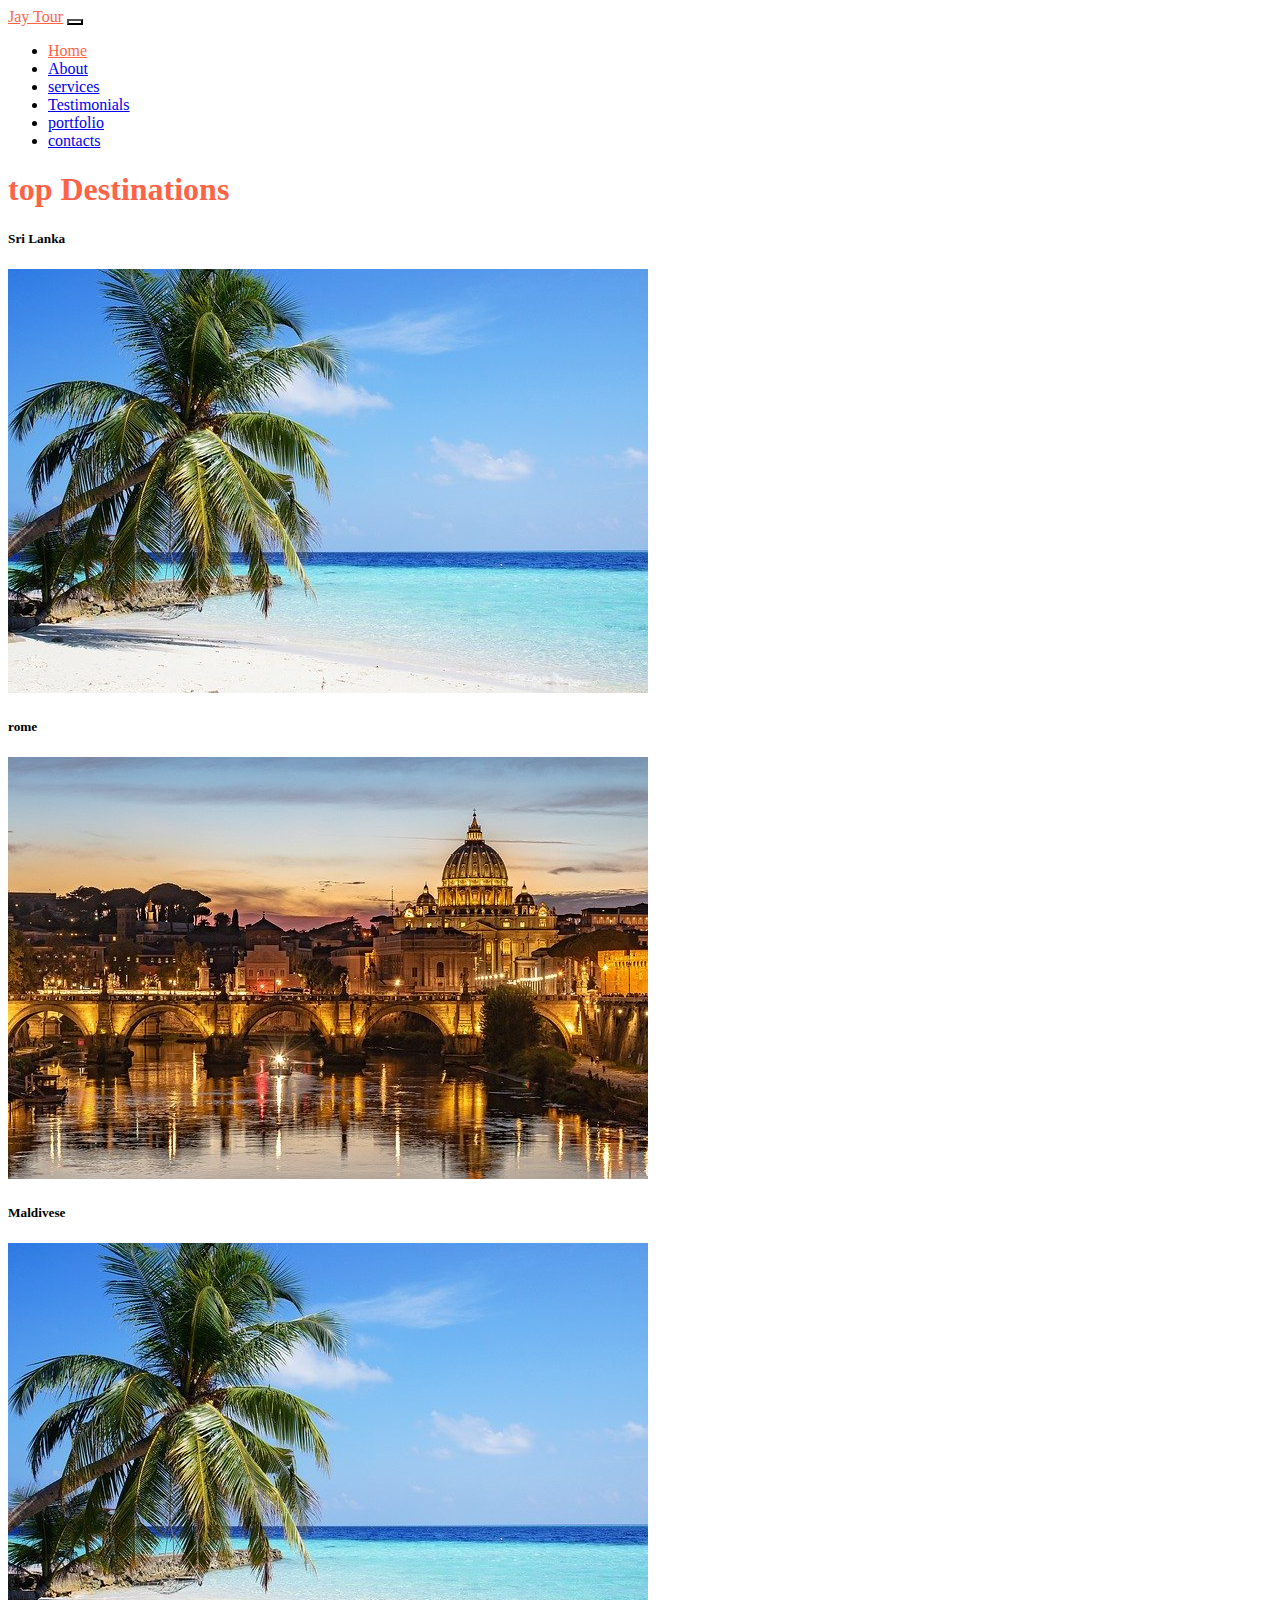
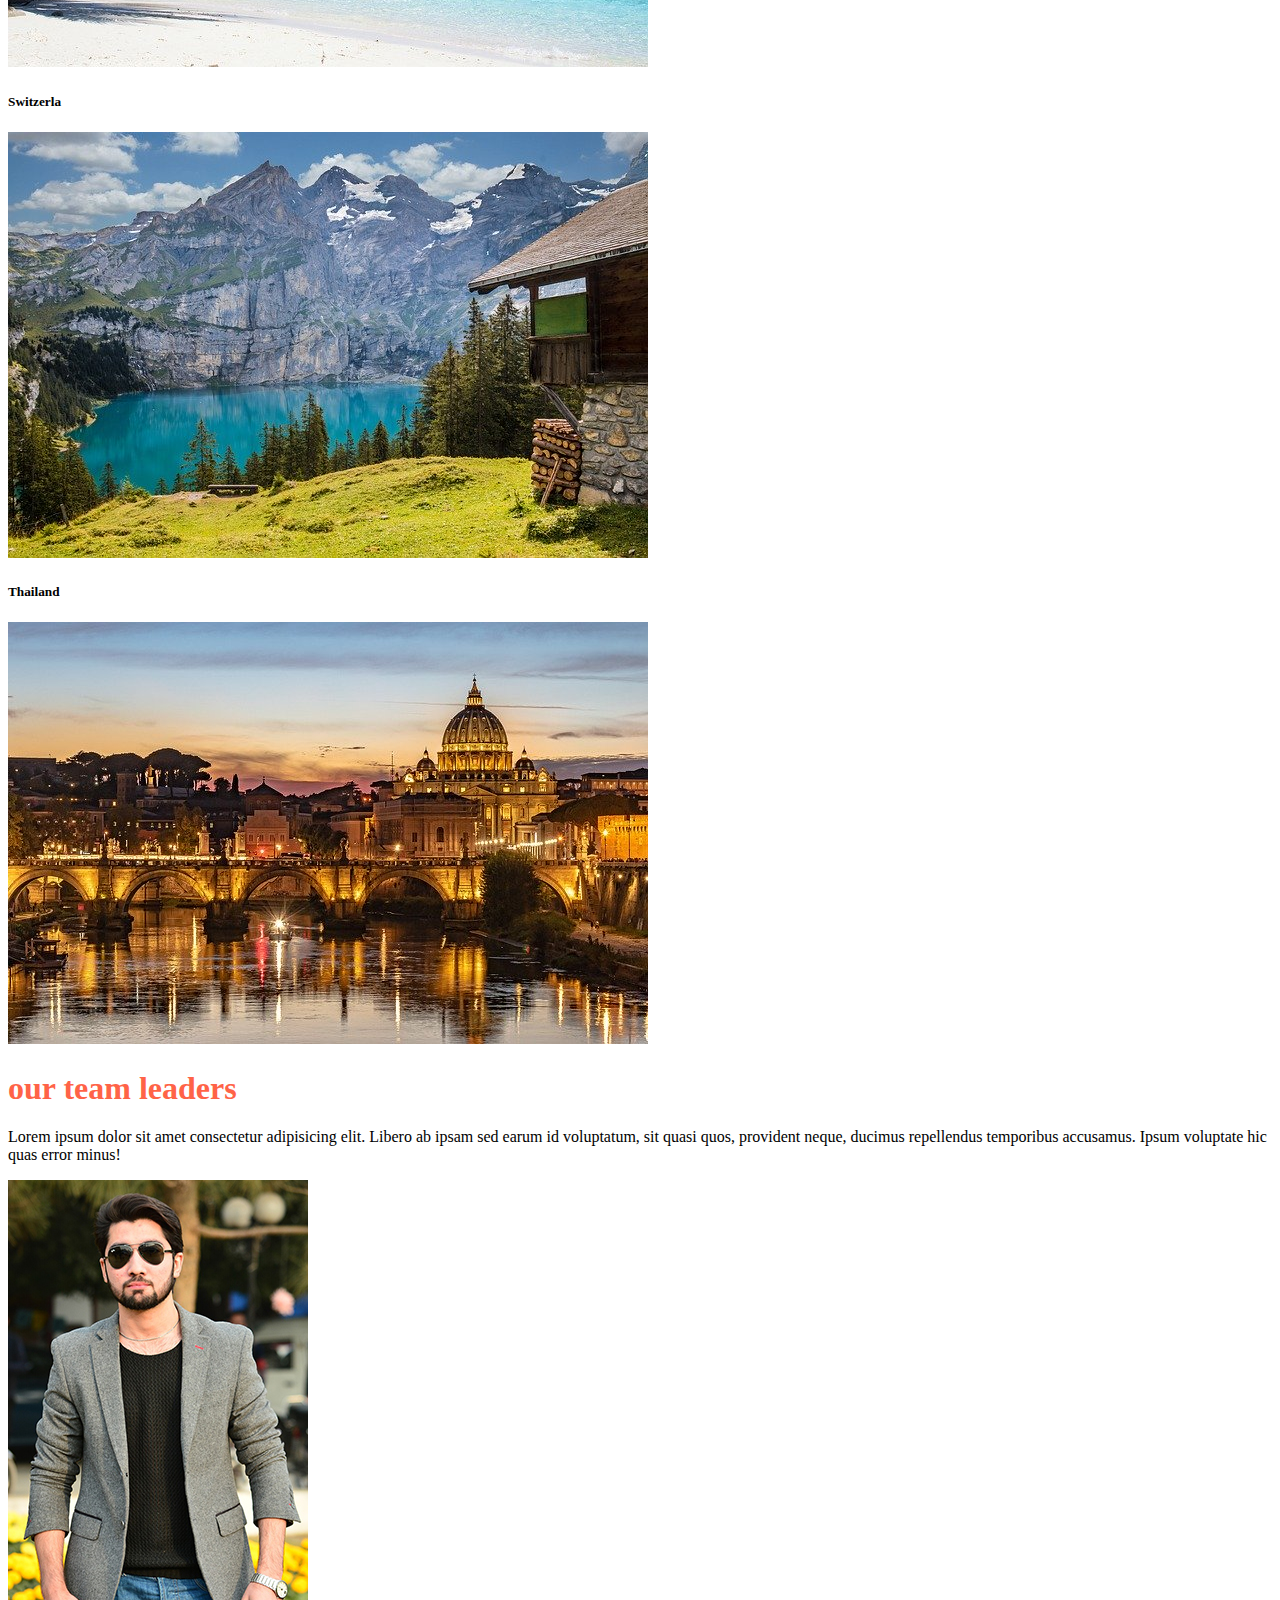
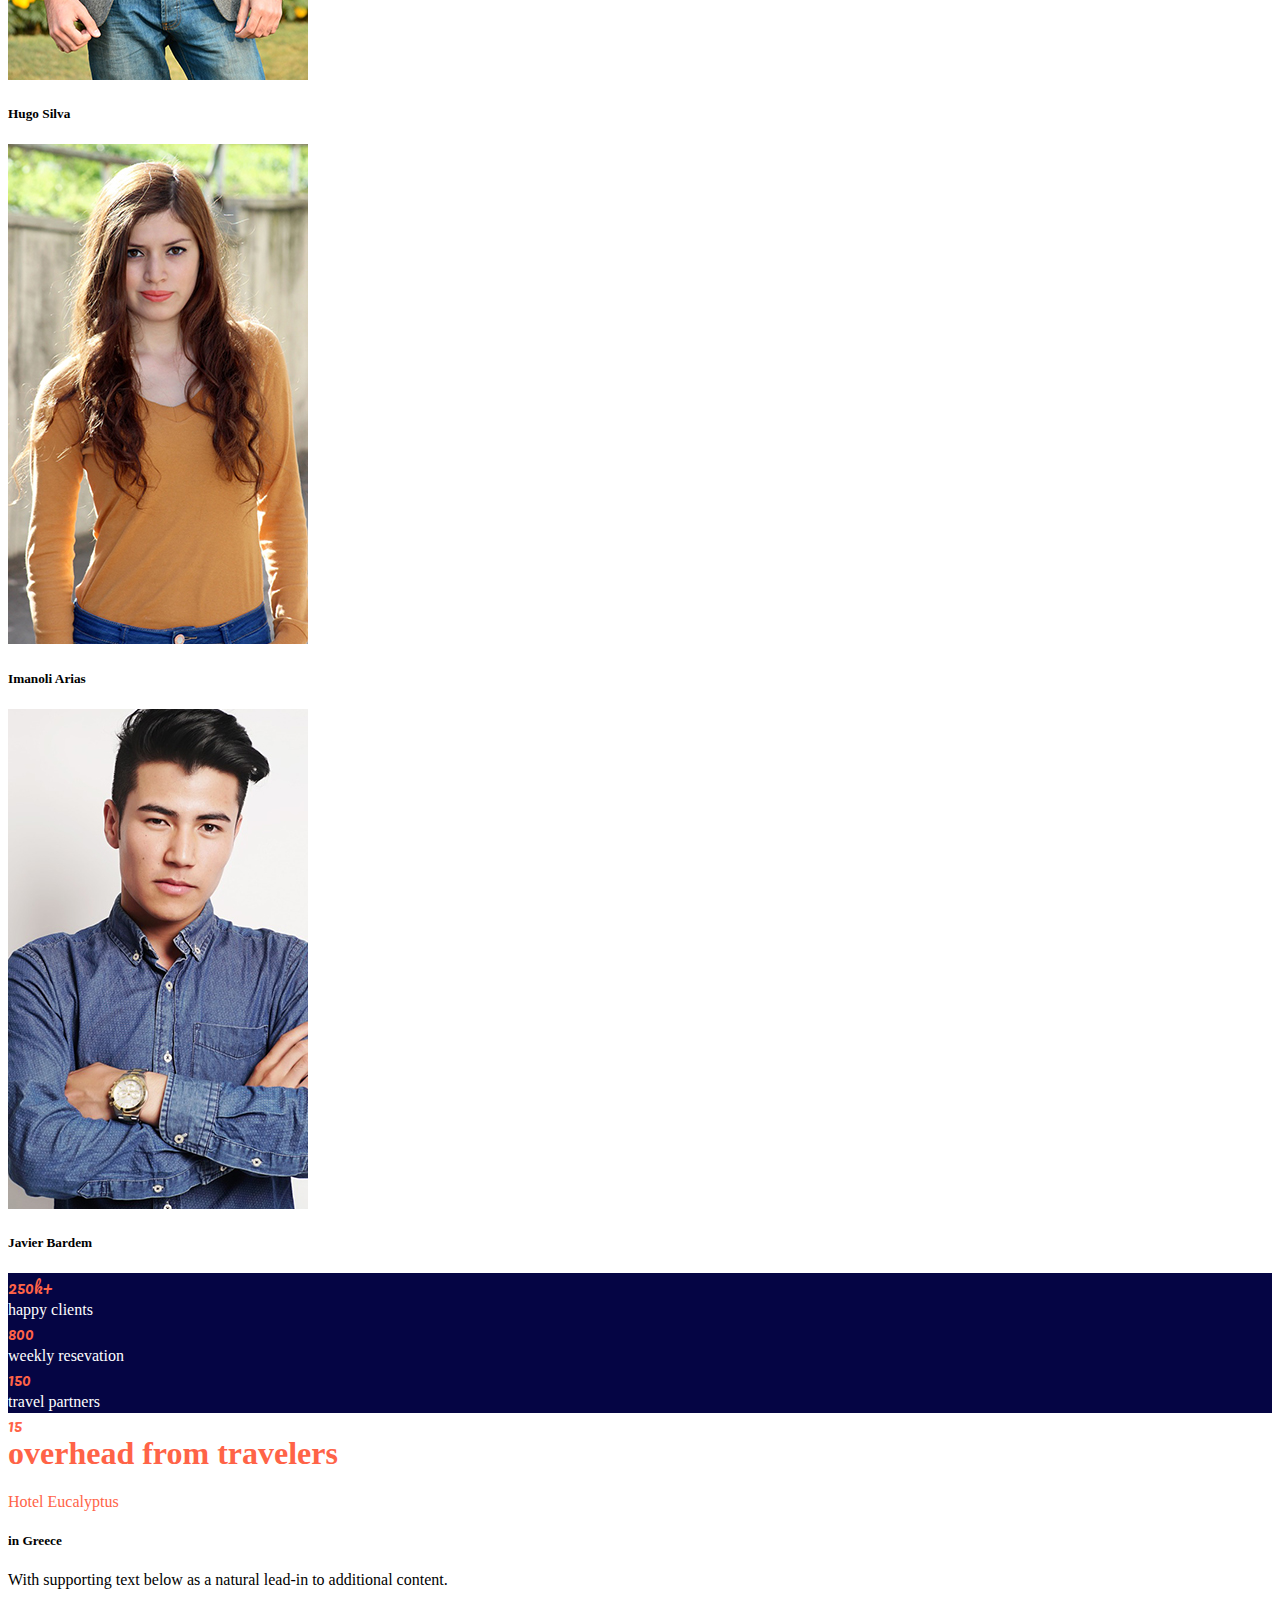
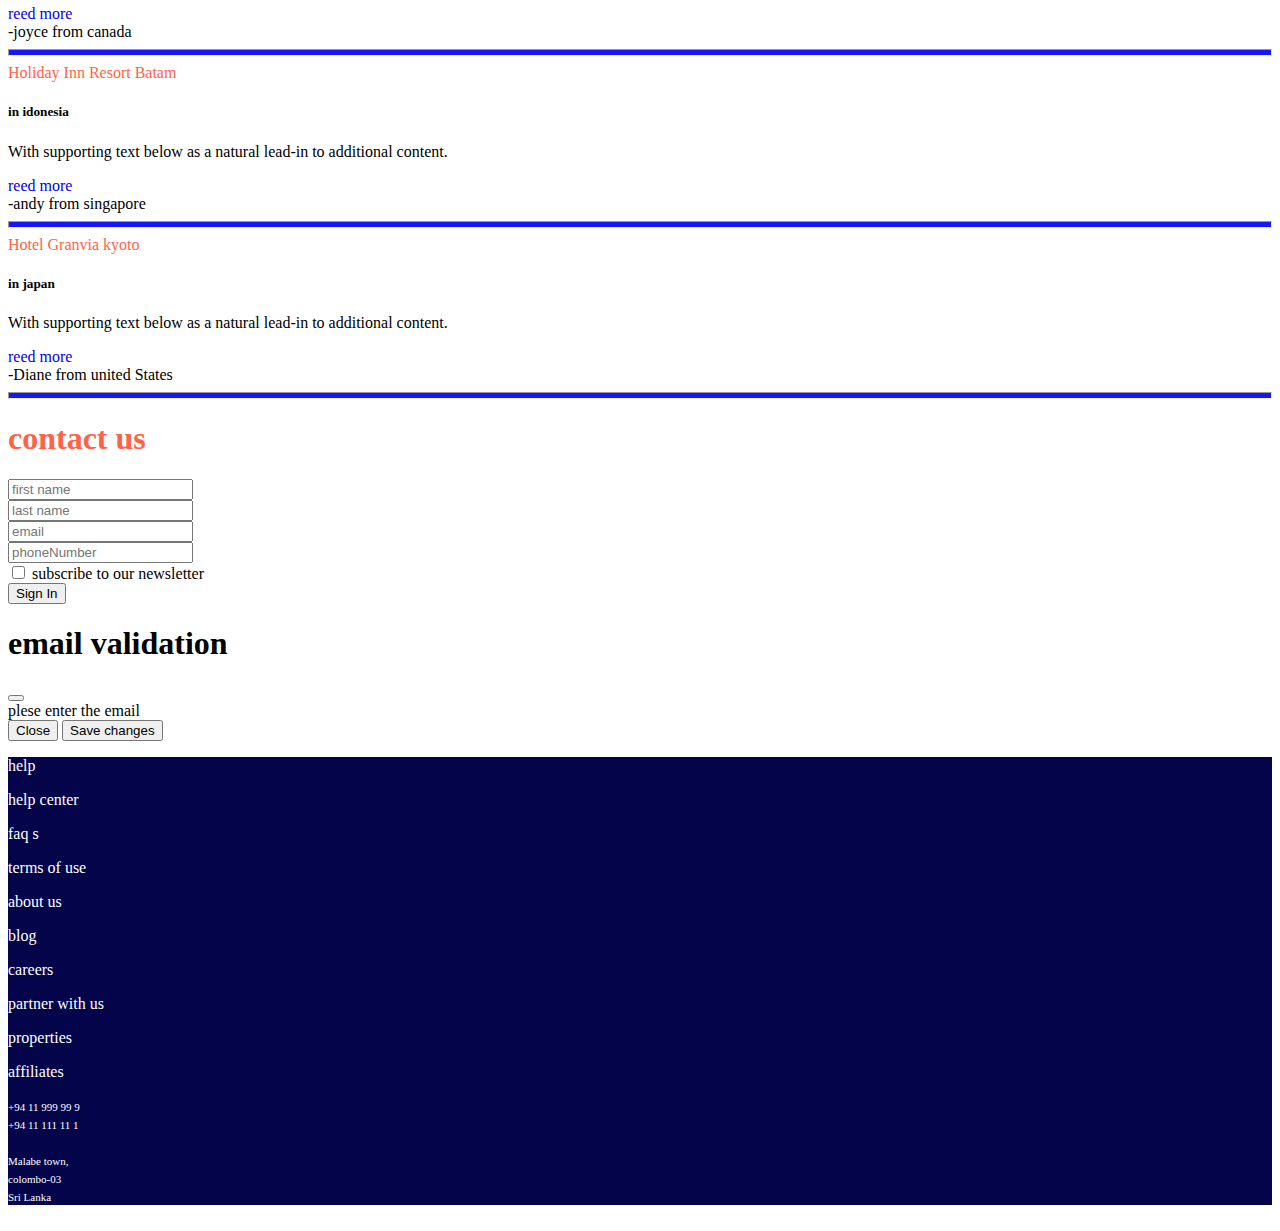
<file: index.html>
<!doctype html>
<html lang="en">
  <head>
    <meta charset="utf-8">
    <meta name="viewport" content="width=device-width, initial-scale=1">
    
    <title style="font-family: 'Pacifico', cursive !important;"> Aaqil</title>
    <link rel="stylesheet" href="https://cdnjs.cloudflare.com/ajax/libs/font-awesome/6.4.2/css/all.min.css" integrity="sha512-z3gLpd7yknf1YoNbCzqRKc4qyor8gaKU1qmn+CShxbuBusANI9QpRohGBreCFkKxLhei6S9CQXFEbbKuqLg0DA==" crossorigin="anonymous" referrerpolicy="no-referrer" />
    <link rel="preconnect" href="https://fonts.googleapis.com">
<link rel="preconnect" href="https://fonts.gstatic.com" crossorigin>
<link href="https://fonts.googleapis.com/css2?family=Pacifico&display=swap" rel="stylesheet">
    <link rel="stylesheet" href="style.css">
    <link href="https://cdn.jsdelivr.net/npm/bootstrap@5.3.2/dist/css/bootstrap.min.css" rel="stylesheet" integrity="sha384-T3c6CoIi6uLrA9TneNEoa7RxnatzjcDSCmG1MXxSR1GAsXEV/Dwwykc2MPK8M2HN" crossorigin="anonymous">
    <link rel="stylesheet" href="style.css">
  </head>
  <body class="">
    
        <nav class="navbar navbar-expand-lg bg-body-tertiary mb-0 p-0 ">
            <div class="container-fluid bg-black mt-0">
              <a class="navbar-brand fs-1 text-uppercase fw-bolder color0" href="#">Jay Tour</a>
              <button class="navbar-toggler text-light color1" type="button" data-bs-toggle="collapse" data-bs-target="#navbarNav" aria-controls="navbarNav" aria-expanded="false" aria-label="Toggle navigation">
                <span class="navbar-toggler-icon color1"></span>
              </button>
              <div class="collapse navbar-collapse justify-content-end" id="navbarNav">
                <ul class="navbar-nav gap-3">
                  <li class="nav-item">
                    <a class="nav-link active fs-6 text-uppercase fw-normal color0" aria-current="page" href="otherPages/home.html">Home</a>
                  </li>
                  <li class="nav-item">
                    <a class="nav-link fs-6 text-uppercase fw-normal text-light"  href="otherPages/aboutUs.html">About</a>
                  </li>
                  <li class="nav-item">
                    <a class="nav-link fs-6 text-uppercase fw-normal text-light" href="otherPages/services.html">services</a>
                  </li>
                  <li class="nav-item">
                    <a class="nav-link fs-6 text-uppercase fw-normal text-light" href="otherPages/testimonials.html">Testimonials</a>
                  </li>
                  <li class="nav-item">
                    <a class="nav-link fs-6 text-uppercase fw-normal text-light" href="otherPages/portfolio.html">portfolio</a>
                  </li>
                  <li class="nav-item">
                    <a class="nav-link fs-6 text-uppercase fw-normal text-light" href="otherPages/contacts.html">contacts</a>
                  </li>
                </ul>
              </div>
            </div>
          </nav>

   


 
    <header class="container-fluid bg-white py-5 pb-0 mb-0">
        <div class="row">
            <div class=" col-md-12 text-center ">
              <h1 class=" display-3 fw-semibold"> <span class="text-primary text-uppercase color0 fs-1" style="color: tomato !important;">top Destinations</span></h1> 
            </div>
        </div>

    </header>
    
    <div class="container-fluid d-flex justify-content-center mt-0">
        <div class="row justify-content-center d-flex align-items-stretch  custom_flex123">
            <div class="col-lg-2  mt-3">

                <div class="card card0 " >
                        <div class="card-body text-center">
                            <h5 class="card-title text-uppercase">Sri Lanka</h5>
                            
                        </div>

                      <div class="container" style="max-width: 600px;">
                        <img src="Images/Top Destinations/Maldives.jpg" alt="Responsive Image" class="img-fluid">
                      </div>
                </div>
            </div>
            <div class="col-lg-2  mt-3">

                <div class="card  card0" >
                    <div class="card-body">
                        <h5 class="card-title text-center text-uppercase">rome</h5>
                        
                    </div>
                    <div class="container" style="max-width: 600px;">
                        <img src="Images/Top Destinations/Rome.jpg"alt="Responsive Image" class="img-fluid">
                    </div>
                </div>
            </div>
            <div class="col-lg-2 mt-3">
                <div class="card card0" >
                    <div class="card-body">
                        <h5 class="card-title text-center text-uppercase">Maldivese</h5>
                        
                    </div>
                    <div class="container" style="max-width: 600px;">
                        <img src="Images/Top Destinations/Maldives.jpg" alt="Responsive Image" class="img-fluid">
                    </div>
                    
                  </div>
            </div>
            <div class="col-lg-2  mt-3">

                <div class="card card0" >
                    <div class="card-body">
                        <h5 class="card-title text-center text-uppercase">Switzerla</h5>
                        
                    </div>
                    <div class="container" style="max-width: 600px;">
                        <img src="Images/Top Destinations/Switzerland.jpg" alt="Responsive Image" class="img-fluid">
                    </div>
                    
                  </div>
            </div>
            <div class="col-lg-2  mt-3">

                <div class="card card0" >
                    <div class="card-body">
                        <h5 class="card-title text-center text-uppercase">Thailand</h5>
                      
                    </div>
                    <div class="container" style="max-width: 600px;">
                        <img src="Images/Top Destinations/Rome.jpg" alt="Responsive Image" class="img-fluid">
                    </div>
                    
                  </div>
            </div>
        </div>
    </div>

    <header class="container-fluid bg-white py-5 pb-0 mb-0">
        <div class="row p-5">
            <div class=" col-md-12 text-center ">
              <h1 class=" display-3 fw-semibold"> <span class="text-primary text-uppercase color0 fs-1" style="color: tomato !important;">our team leaders</span></h1> 
            </div>
            <p class="text-center fw-semibold fs-4 text">Lorem ipsum dolor sit amet consectetur adipisicing elit. Libero ab ipsam sed earum id voluptatum, sit quasi quos, provident neque, ducimus repellendus temporibus accusamus. Ipsum voluptate hic quas error minus!</p>
        </div>

    </header>

    <section class="container d-flex justify-content-center mt-5 mb-5">
        <div class="row">
            <div class="col-md-4 mt-3">
                <div class="card card0" >
                    <img src="Images/Team Leaders/Hugo Silva.jpg" class="card-img-top" alt="...">
                    <div class="card-body">
                      <h5 class="card-title text-center">Hugo Silva</h5>
                      
                    </div>
                  </div>
            </div>
            <div class="col-md-4  mt-3">

                <div class="card card0" >
                    <img src="Images/Team Leaders/Imanoli Arias.jpg" class="card-img-top" alt="...">
                    <div class="card-body">
                      <h5 class="card-title text-center">Imanoli Arias</h5>
                      
                    </div>
                  </div>
            </div>
            <div class="col-md-4  mt-3">

                <div class="card card0" >
                    <img src="Images/Team Leaders/Javier Bardem.jpg" class="card-img-top" alt="...">
                    <div class="card-body">
                      <h5 class="card-title text-center">Javier Bardem</h5>
                    
                    </div>
                  </div>
            </div>
        </div>

    </section>

    <section class="container-fluid  py-0 bg-blue-900 row109 my-0">
        <div class="row  bg-blue-900 row109">
            <div class=" col-3 text-center  ">
              <span class="fs-1 fst-italic text-primary1  " style="font-family: 'Pacifico', cursive !important ;">250k+</span> <br><span class="fs-6 text color3 text-uppercase ">happy clients</span>
            </div>
            <div class=" col-3 text-center  ">
                <span class="fs-1 fst-italic text-primary1  " style="font-family: 'Pacifico', cursive !important ;"> 800 </span> <Br><span class="fs-6 text color3 text-uppercase  ">weekly resevation</span>
            </div>
            <div class=" col-3 text-center ">
                <span class="fs-1 fst-italic text-primary1  " style="font-family: 'Pacifico', cursive !important ;" >150</span>  <br> <span class="fs-6 text color3 text-uppercase  ">travel partners</span> 
            </div>
            <div class=" col-3 text-center ">
                <span class="fs-1 fst-italic text-primary1   " style="font-family: 'Pacifico', cursive !important ;">  15</span>  <br><span class="fs-6 text color3 text-uppercase  "> branches</span>
            </div>
        </div>

    </section>

    <header class="container-fluid bg-white py-5 pb-0 mb-0">
        <div class="row p-5">
            <div class=" col-md-12 text-center ">
              <h1 class=" display-3 fw-semibold"> <span class="text-primary text-uppercase color0 fs-1" style="color: tomato !important;">overhead from travelers</span></h1> 
            </div>
        </div>

    </header>

    <section class="container-fluid mt-0 p-0">
        <div class="row pr-1">
            <div class="col-md-4">
                <div class="card text-center" style="border-bottom: none !important;">
                    <div class="fs-2 fw-bold text-primary">
                        Hotel Eucalyptus
                    </div>
                    <div class="">
                      <h5 class="">in Greece</h5>
                      <p class="card-text" id="Add012">With supporting text below as a natural lead-in to additional content.</p>
                      <a href="#" class=""   style="text-decoration: none; " id="r0" onclick="add()">reed more</a>
                      <!-- <p class="lorem">Lorem ipsum, dolor sit amet consectetur adipisicing elit. Aspernatur cum omnis fugit fugiat repudiandae sit quibusdam perferendis quos consequatur iusto quaerat pariatur harum alias, doloribus nulla cumque! Et, inventore voluptatum.</p> -->
                    </div>
                    <div class="">
                        -joyce from canada
                    </div>
                </div>
                <hr style="color:rgb(23, 23, 244) ;background-color:rgb(23, 23, 244);width: full;height: 5px;">
            </div>
            <div class="col-md-4">
                <div class="card text-center" style="border-bottom: none !important;">
                    <div class="fs-2 fw-bold text-primary">
                        Holiday Inn Resort Batam
                    </div>
                    <div class="">
                      <h5 class="">  in idonesia </h5>
                      <p class="card-text" id="Add013">With supporting text below as a natural lead-in to additional content.</p>
                      <a href="#" class=""   style="text-decoration: none; " id="r1" onclick="add1()">reed more</a>
                      <!-- <p class="lorem">Lorem ipsum, dolor sit amet consectetur adipisicing elit. Aspernatur cum omnis fugit fugiat repudiandae sit quibusdam perferendis quos consequatur iusto quaerat pariatur harum alias, doloribus nulla cumque! Et, inventore voluptatum.</p> -->
                    </div>
                    <div class="">
                        -andy from singapore
                    </div>
                </div>
                <hr style="color:rgb(23, 23, 244) ;background-color:rgb(23, 23, 244);width: full;height: 5px;">
            </div>
            <div class="col-md-4">
                <div class="card text-center" style="border-bottom: none !important;">
                    <div class="fs-2 fw-bold text-primary">
                        Hotel Granvia kyoto
                    </div>
                    <div class="">
                      <h5 class="">in japan</h5>
                      <p class="card-text" id="Add014">With supporting text below as a natural lead-in to additional content.</p>
                      <a href="#" class=""   style="text-decoration: none; " id="r2" onclick="add2()">reed more</a>
                      <!-- <p class="lorem">Lorem ipsum, dolor sit amet consectetur adipisicing elit. Aspernatur cum omnis fugit fugiat repudiandae sit quibusdam perferendis quos consequatur iusto quaerat pariatur harum alias, doloribus nulla cumque! Et, inventore voluptatum.</p> -->
                    </div>
                    <div class="">
                        -Diane from united States
                    </div>
                </div>
                <hr style="color:rgb(23, 23, 244) ;background-color:rgb(23, 23, 244);width: full;height: 5px;">
            </div>


        </div>
    </section>
    <header class="container-fluid bg-white py-0 pb-0 mb-0">
        <div class="row p-5">
            <div class=" col-md-12 text-center ">
              <h1 class=" display-3 fw-semibold"> <span class="text-primary text-uppercase color0 fs-1" style="color: tomato !important;">contact us</span></h1> 
            </div>
        </div>

    </header>
    <section class="container">
        <form>
            <div class="d-flex flex-row gap-2 justify-content-center">
                <div class="mb-3 col-4">
                    <!-- <label for="exampleFormControlInput1" class="form-label">your Name</label> -->
                    <input type="text" class="form-control" id="exampleFormControlInput1" placeholder="first name">
                </div>
                <div class="mb-3 col-3">
                    <!-- <label for="exampleFormControlInput1" class="form-label">your Name</label> -->
                    <input type="text" class="form-control" id="exampleFormControlInput1" placeholder="last name">
                </div>

            </div>
            <div class="d-flex flex-row  justify-content-center">
                <div class="mb-3  col-7">
                    <!-- <label for="exampleFormControlInput1" class="form-label">Email address</label> -->
                    <input type="email"value="" class=" d-flex justify-content-center form-control" id="exampleFormControlInput1" placeholder="email">
                    
                </div>
           </div>
           <div class="d-flex flex-row  justify-content-center">
                <div class="mb-3 col-7">
                <!-- <label for="exampleInputPassword1" class="form-label">phoneNumber</label> -->
                <input type="password" class="form-control" id="exampleInputPassword1" placeholder="phoneNumber	">
                </div>
           </div>
           <div class="d-flex flex-row  justify-content-center">
                <div class="mb-3 form-check">
                    <input type="checkbox" class="form-check-input" id="exampleCheck1">
                    <label class="form-check-label" for="exampleCheck1">subscribe to our newsletter</label>
                </div>
           </div>
           <div class="d-flex flex-row  justify-content-center mb-1 ">
                                         <!-- Button trigger modal -->
                                         <button type="button"  class="btn btn-primary col-4 col-md-4" data-bs-toggle="modal" data-bs-target="#exampleModal" onclick="saved1()">
                                            Sign In
                                        </button>
                                        
                                        <!-- Modal -->
                                        <div class="modal fade" id="exampleModal" tabindex="-1" aria-labelledby="exampleModalLabel" aria-hidden="true">
                                            <div class="modal-dialog">
                                            <div class="modal-content">
                                                <div class="modal-header">
                                                <h1 class="modal-title fs-5" id="exampleModalLabel">email validation</h1>
                                                <button type="button" class="btn-close" data-bs-dismiss="modal" aria-label="Close"></button>
                                                </div>
                                                <div class="modal-body" id="output1">
                                                   plese enter the email 
                                                </div>
                                                <div class="modal-footer">
                                                <button type="button" class="btn btn-secondary" data-bs-dismiss="modal">Close</button>
                                                <button type="button" class="btn btn-primary"data-bs-dismiss="modal" onclick="saved2()">Save changes</button>
                                                </div>
                                            </div>
                                            </div>
                                        </div>
           </div>
           <div class="d-flex justify-content-center" style="justify-content: center !important;">
              <p id="saved2" ></p>
           </div>           
        </form>
                       
    </section>

    <footer class="bg-primary p-5 container-fluid">
        <div class="d-flex flex-row mb-3 justify-content-center custom_gap">
            <div class="p-2 fs-6 text-uppercase text-light" >
                <a href="" class="allinall"><p>help </p></a>
                <a href="" class="allinall"><p>help center </p></a>
                <a href="" class="allinall"><p>faq <span  class="text-lowercase" > s</span> </p></a>
                <a href="" class="allinall"><p>terms of use</p></a>
            </div>
            <div class="p-2 fs-6 text-uppercase text-light" >
                <a href="" class="allinall"><p> about us</p></a>
                <a href="" class="allinall"><p> b<span  class="text-lowercase" >log</span> </p></a>
                <a href="" class="allinall"><p>c<span  class="text-lowercase" >areers</span> </p></a>
                <!-- <p>terms of use</p> -->
            </div>
            <div class="p-2 fs-6 text-uppercase text-light" >
                <a href="" class="allinall"><p> partner with us</p></a>
                <a href="" class="allinall"><p> p<span  class="text-lowercase" >roperties</span> </p></a>
                <a href="" class="allinall"><p>a<span  class="text-lowercase" >ffiliates</span> </p></a>
                <!-- <p>terms of use</p> -->
            </div>
            <div class="p-2 fs-6 text-uppercase text-light" >

                <div class="d-flex custom_gap">

                    <span ><i class="fa-solid fa-phone color0"></i></span>
                    <a href="" class="allinall"><span class="fs-6_custom" >+94 11 999 99 9 <br> +94 11 111 11 1</span></a>
                </div>
                <br>
                
                <div class="d-flex custom_gap">

                    <span> <i class="fa-solid fa-location-dot color0"></i></span>
                    <a href="" class="allinall"><span class="fs-6_custom">Malabe town, <br>colombo-03 <br> Sri Lanka</span></a>  
                </div>
            </div>
        </div>

    </footer>
     

    <footer class="container-fluid p-2 bg-black">
        <a href="" class="allinall d-flex justify-content-center fst-italic"style="font-family: 'Pacifico', cursive !important ;font-size:9px !important;">copyright@2020-SLIIT WEB DEVELOPMENT-ALL rights reserved</a>
    </footer>
   
    <script src="app.js"></script>
    <script src="https://cdn.jsdelivr.net/npm/bootstrap@5.3.2/dist/js/bootstrap.bundle.min.js" integrity="sha384-C6RzsynM9kWDrMNeT87bh95OGNyZPhcTNXj1NW7RuBCsyN/o0jlpcV8Qyq46cDfL" crossorigin="anonymous"></script>
  </body>
</html>
</file>
<file: style.css>
.color0, .text-primary
{

    color: tomato !important;
}

.color1{

    /* color:white !important; */
    background-color: white !important;
    
}

/* .bbackground img0{

    background-image: url('Images/Images/main.jpg');
} */

.card0{
    border:  none!important;
    /* width: 300px!important;
    height: 300px!important; */
    padding: 0 !important;
    margin: 0 !important;
}
.text-primary,
.text-primary1{

    color: tomato !important; 
}

.row109{

    height: 140px !important;
    /* align-items: center !important; */
    align-content: center;
}

.bg-blue-900{
    
    background-color: rgba(1, 1, 65, 0.877) !important;
}
.color3{

    color: white !important;
}

.bg-primary{

    background-color: rgb(4, 4, 75) !important;
}

.custom_flex123,
.custom_gap
{
    justify-content: space-between !important;
}

.fs-6_custom{
    font-size: 11px !important;
}

.allinall{
    text-decoration: none !important;
    color: white !important;
}
</file>
